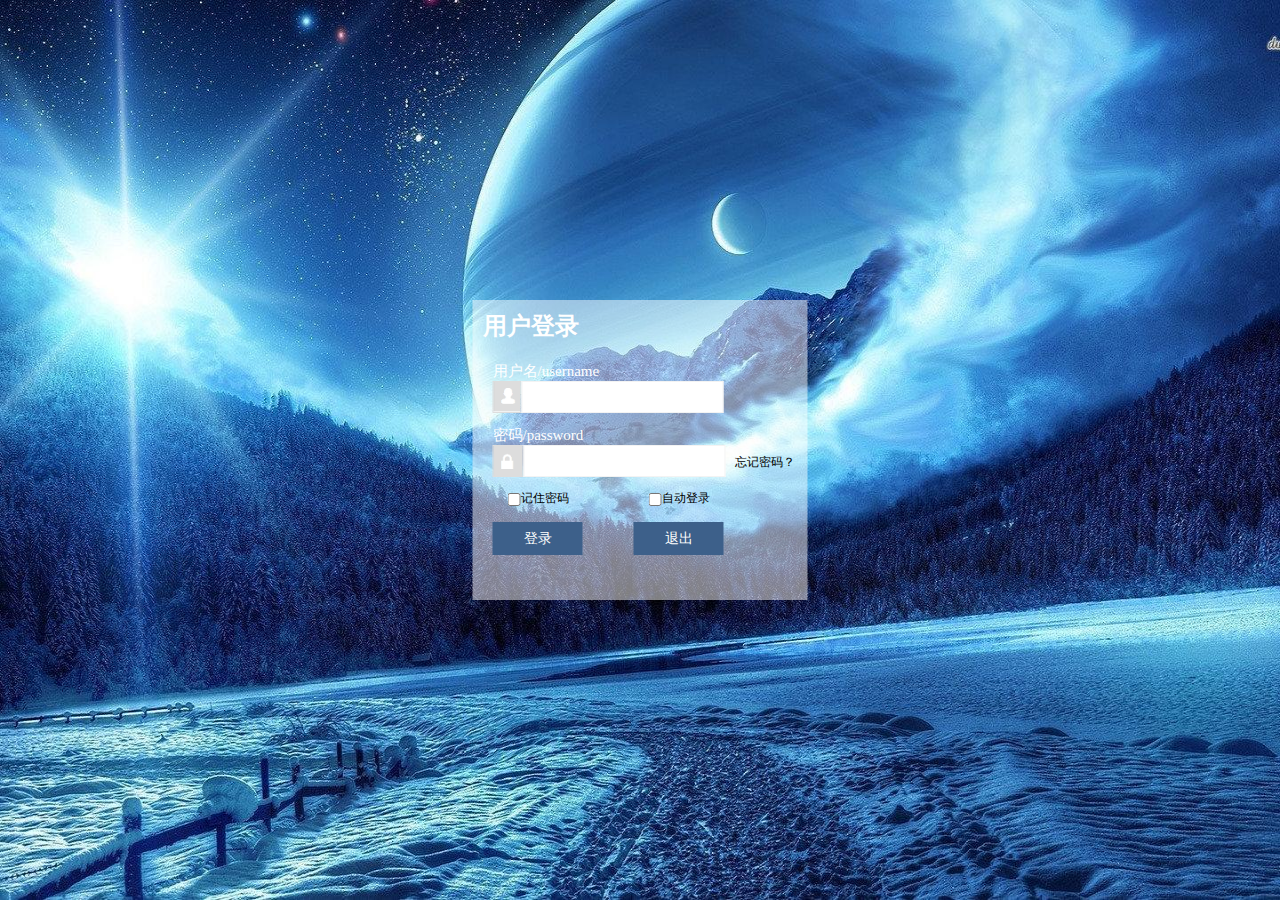
<file: task0001/index.html>
<!DOCTYPE html>
<html lang="en">
<head>
	<meta charset="UTF-8">
	<title>task0001</title>
	<style type="text/css">
		*{
			margin: 0px;
			padding: 0px;
		}
		html,/**/
		body{
			width: 100%;
			height: 100%;
		}
		body{
			background-image: url('image/task0004.jpg');
			background-repeat: no-repeat;/*页面过大，图片小时不重复*/
			background-size: 100% 100%;
		}
		.first{
			width: 335px;
			height: 300px;
			position: absolute;
			left: 50%;
			top: 50%;
			transform: translate(-50%, -50%);
			background-color: rgba(254, 254, 254, .5);
		}
		.second_1{
			color: #ffffff;
			font-size: 16px;
			font-family: serif;
			padding: 10px 10px 20px 10px; 

		}
		label{
			display: block;
			text-align: left;
			margin-right: 1em;
			font-size: 15px;
			color: #ffffff;
		}
		.third_1 .forth_1 input{
			width: 200px;
			height: 30px;
			font-size: 16px;
			text-indent: 1em;/*缩进*/
			border: 1px solid #f3f3f3;
			padding: 0px;
		}
		.third_1,
		.third_2{
			padding:0 10px 15px 20px;
			font-size: 12px;
		}
		.third_2 input{
			vertical-align: middle;
			border: 1px solid #ffffff;
		}
		.forth_1{
			height: 30px;
			vertical-align: middle;
		}
		img{
			weight: 27px;
			height: 30px; 
			float: left;
			border: 1px solid rgb(221, 221, 221);
		}
		.forth{
			float: left;
			padding-left: 15px;
			padding-right: 80px;

		}
		a{
			text-decoration: none;
			color: black;
		}

		button{
			width: 90px;
			height: 33px;
			background-color: hsl(213, 39%, 39%);
			border-style: none;
			color: #ffffff;
			font-size: 14px;
			cursor: pointer;
			margin-right: 48px;
		}
		button:hover{
			background-color: hsl(213, 70%, 70%);
		}

	</style>
</head>

<body>
	<div class="first">
		<div class="second_1">
			<h2>用户登录</h2>
		</div>
		<div class="second_2">
			<form>
				<div class="third_1">
					<label>用户名/username</label>
					<div class="forth_1">
						<img src="image/task0005.png">
						<input type="text" name="username" >
					</div>
				</div>
				<div class="third_1">
					<label>密码/password</label>
					<div class="forth_1">
						<img src="image/task0006.png">
						<input type="password" name="username">
						&nbsp <a href="http://baidu.com" target="_blank">忘记密码？</a>
					</div>
				</div>
				<div class="third_2">
					<div class="forth">
						<input type="checkbox" name="checkbox1" value="记住密码">记住密码
					</div class="forth">
					<div>
						<input type="checkbox" name="checkbox1" value="自动登录">自动登录
					</div>
				</div>
				<div class="third_1">
					<button type="submit">登录</button>
					<button type="submit">退出</button>
				</div>
			</form>
		</div>
	</div>
	
</body>
</html>
</file>
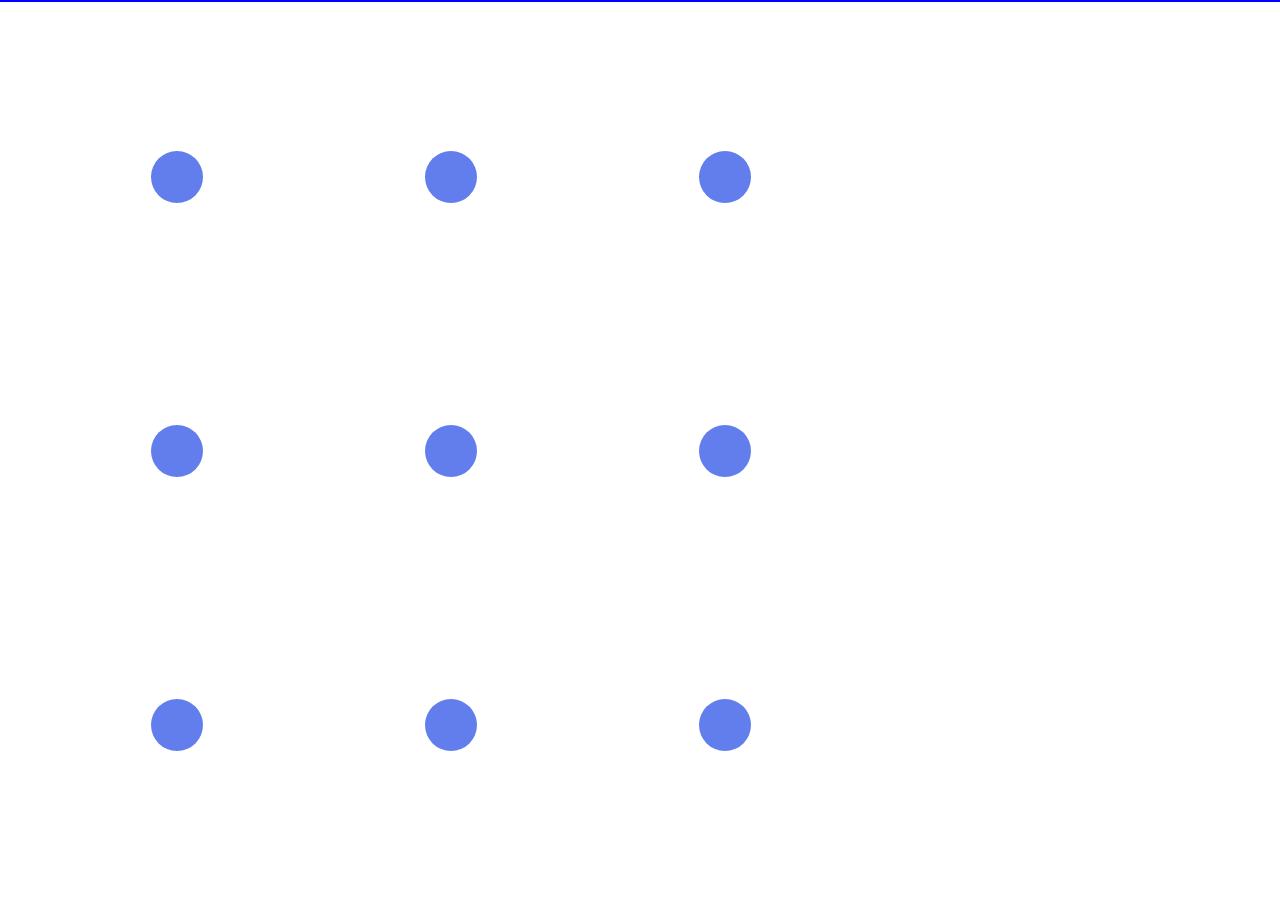
<file: project/handlock.html>
<!DOCTYPE html>
<html lang="en">
<head>
	<meta charset="UTF-8">
	<title>handlock</title>
	<style type="text/css">
		html,body{
			width: 100%;
			height: 100%;
			overflow: hidden;
		}
		*{
			padding:0px;
			margin: 0px;
		}
        #main{
            position: relative;
        }
        canvas{
            position: absolute;
        }
    </style>
</head>

<body>
	<div id="main" style="border: 1px blue solid">
		<canvas id="myCanvas"  ></canvas>
        <canvas id="myCanvas1" ></canvas>
        <canvas id="myCanvas2" ></canvas>
    </div>

    <script type="text/javascript">
/**全局变量的定义
  *存储九个圆心的位置
  *存储已经被选择的圆心的序号
  *获取当前页面的宽度和高度并设置成main的宽和高
  *取宽和高之间的小的值画正方形
  */
  var CW=400,CH=400,R=26,offset=150;
  var ninePoints=[];
  var selected=[];
  CW=document.body.offsetWidth;
  CH=document.body.offsetHeight;
  var Main=document.getElementById('main');
  Main.height=CH;
  Main.width=CW;
  var C=CW>CH?CH:CW;

/**加载页面后完成以下功能
  *获取画布
       1、cxt画九个圆
       2、cxt1画圆环
       3、cxt2画线
  *获取页面的宽度，计算出两个圆之间的距离；
  *传入两个圆之间的距离，计算出圆心的位置；
  *引入触摸函数并完成九宫格的绘制；
  */
  window.onload=function(){
    var canvas=document.getElementById('myCanvas');
    canvas.height = C;
    canvas.width = C;
    var cxt=canvas.getContext('2d');

    var canvas1=document.getElementById('myCanvas1');
    canvas1.height = C;
    canvas1.width = C;
    var cxt1=canvas1.getContext('2d');

    var canvas2=document.getElementById('myCanvas2');
    canvas2.height = C;
    canvas2.width = C;
    var cxt2=canvas2.getContext('2d');

    var dis=(C-2*offset-2*3*R)/2;
    ninePoints=caculatePoint(dis);
    InitEvent(canvas2,cxt,cxt1,cxt2);     
 }

/**计算出圆心的位置
*/
function caculatePoint(diff){
    var re=[];
    for (var row = 0; row < 3; row++) {
        for(var col = 0; col< 3; col++){
            var Point={
                X:(offset+col*diff+(2*col+1)*R),
                Y:(offset+row*diff+(2*row+1)*R)
            };
            re.push(Point);
        }
    }
    return re;
}

/**画圆
  *取出圆心的位置,在cxt上画出九个圆；
  *画圆的同时判断这个点是否被选择过，若已经选择，则在cxt1上画圆环;
  *在cxt2上按顺序画线，并画出最后一个点与当前触摸点之间的线
  */
  function Draw(cxt,cxt1,cxt2,_ninePoints,_selected,_touchPoint){
    //画圆，暂时把圆环的放在cxt1上，画实心圆放在cxt上
    for (var i = 0; i < _ninePoints.length; i++) {
        var Point = _ninePoints[i];
        cxt.fillStyle = "#627eed";
        cxt.beginPath();
        cxt.arc(Point.X, Point.Y, R, 0, Math.PI * 2, true);
        cxt.closePath();
        cxt.fill();
        if(_selected.indexOf(i)>=0){
           cxt1.beginPath();
           cxt1.strokeStyle = '#FFA500';
           cxt1.arc(Point.X, Point.Y, R+R, 0, Math.PI * 2, true);
           cxt1.stroke();
           cxt1.closePath();
       }
   }

    //画线操作在cxt2上完成
    if(_selected.length>0){
    //已经选择的点之间的画线
    cxt2.beginPath();
    for (var i = 0; i < _selected.length; i++) {
            var pointIndex = _selected[i];//已选元素是第几个点
            cxt2.lineTo(_ninePoints[pointIndex].X,_ninePoints[pointIndex].Y);
        }
        cxt2.lineWidth=5;
        cxt2.strokeStyle="#627eed";
        cxt2.stroke();
        if(_touchPoint!=null){
            var lastPointIndex=_selected[_selected.length-1];
            var lastPoint=_ninePoints[lastPointIndex];
            cxt2.beginPath();
            cxt2.moveTo(lastPoint.X,lastPoint.Y);
            cxt2.lineTo(_touchPoint.X,_touchPoint.Y);
            cxt2.stroke();
            cxt2.closePath();
        }
    }
 }

/**判断该点是否被选择
  *计算当前触点与所有圆心的距离，判断是否有小于2R的
  *若有小于2R的，判断该点是否被选择，若被选择，则不做处理；
     若未被选择，则加入到_selected中
     */
     function IsSelected(touches){
        for (var i = 0; i < ninePoints.length; i++) {
            var currentPoint = ninePoints[i];
            var x = Math.abs(currentPoint.X - touches.pageX);
            var y = Math.abs(currentPoint.Y - touches.pageY);
            var d = Math.pow((x * x + y * y), 0.5);
            if (d < 2*R ) {
                if(selected.indexOf(i) < 0){ 
                    selected.push(i);
                }
                break;
            }
        }
    }

/**触摸事件的判断
  *未触摸屏幕
     1、没有触摸时要画出九宫格，所以传入的参数中是空数组，以及没有触摸位置
  *开始触摸屏幕
     1、判断起始触碰点是否可以选择圆心
  *屏幕上滑动
     1、阻止屏幕滚动
     2、判断当前触碰点是否可以选择圆心
     3、在屏幕滑动上的时候要不断刷新画布cxt2上的线条
  *手指离开屏幕
     1、手指离开时要去除最后一点到当前位置的线条
     2、清空画布cxt1、2上的线
     3、清空数组，为下一次画准备
     */
  function InitEvent(canvasContainer, cxt,cxt1,cxt2) {

        //为触摸屏幕
        Draw(cxt,cxt1,cxt2,ninePoints,[],null);

        //开始触摸屏幕
        canvasContainer.addEventListener("touchstart", function (e) {
            IsSelected(e.touches[0]);
        }, false);

        //屏幕上滑动
        canvasContainer.addEventListener("touchmove", function (e) {
            e.preventDefault();
            var touches = e.touches[0];
            IsSelected(touches);
            cxt2.clearRect(0,0,C,C);
            Draw(cxt,cxt1,cxt2,ninePoints,selected,{X:touches.pageX,Y:touches.pageY});
        }, false);

        //手指离开屏幕
        canvasContainer.addEventListener("touchend", function (e) {
            Draw(cxt,cxt1,cxt2,ninePoints,selected,null);
            cxt2.clearRect(0,0,C,C);
            cxt1.clearRect(0,0,C,C);
            alert("密码结果是："+selected.join("->"));
            //清空数组；
            selected=[];
        }, false);
    }

   </script>
</body>

</html>
</file>
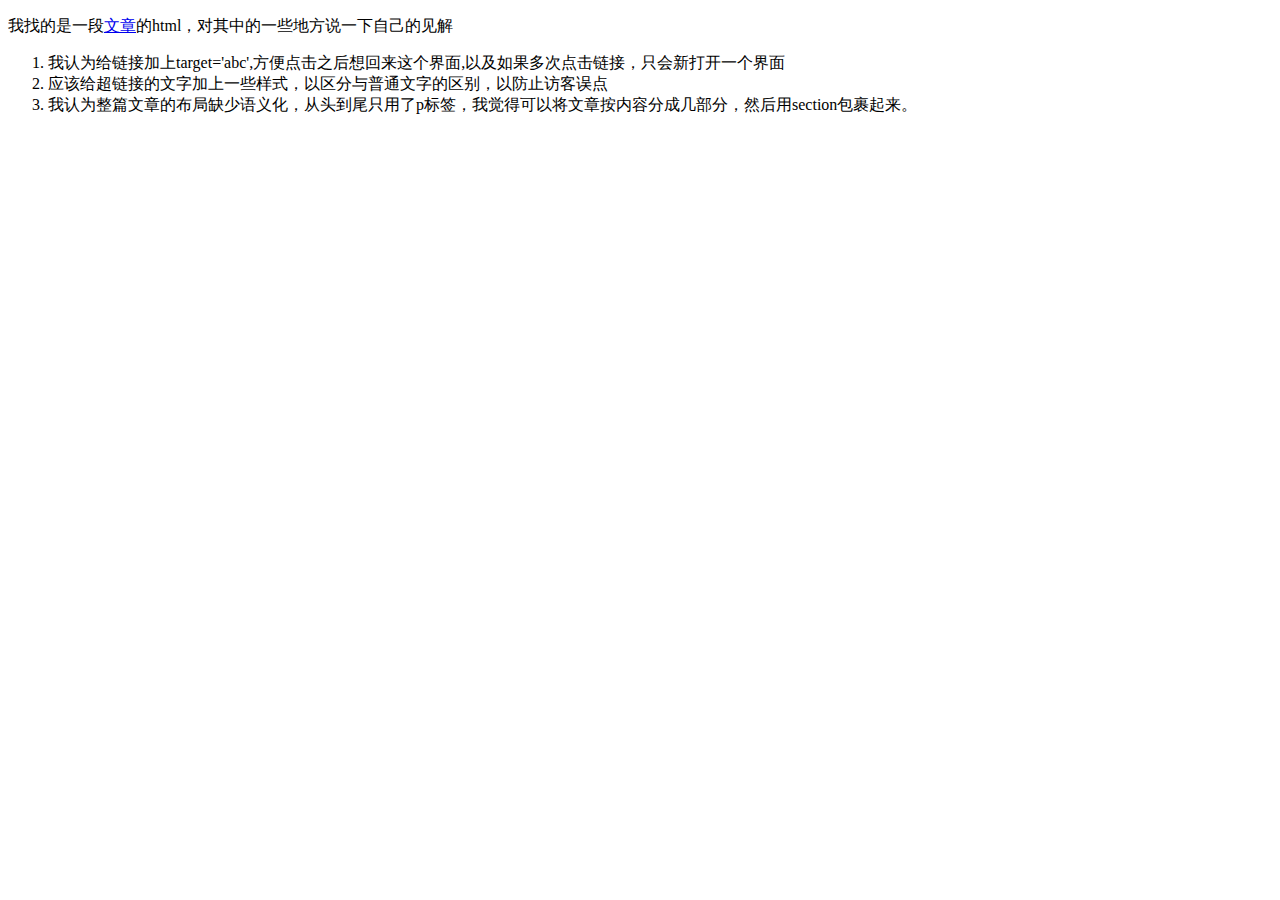
<file: task0002/find_fault.html>
<!DOCTYPE html>
<html lang="en">
<head>
	<meta charset="UTF-8">
	<title>html</title>
</head>
<body>
	<p>我找的是一段<a href="http://www.duanwenxue.com/article/4584557.html" target="abc">文章</a>的html，对其中的一些地方说一下自己的见解</p>
	<ol>
		<li>我认为给链接加上target='abc',方便点击之后想回来这个界面,以及如果多次点击链接，只会新打开一个界面</li>
		<li>应该给超链接的文字加上一些样式，以区分与普通文字的区别，以防止访客误点</li>
		<li>我认为整篇文章的布局缺少语义化，从头到尾只用了p标签，我觉得可以将文章按内容分成几部分，然后用section包裹起来。</li>

	</ol>
</body>
</html>
</file>
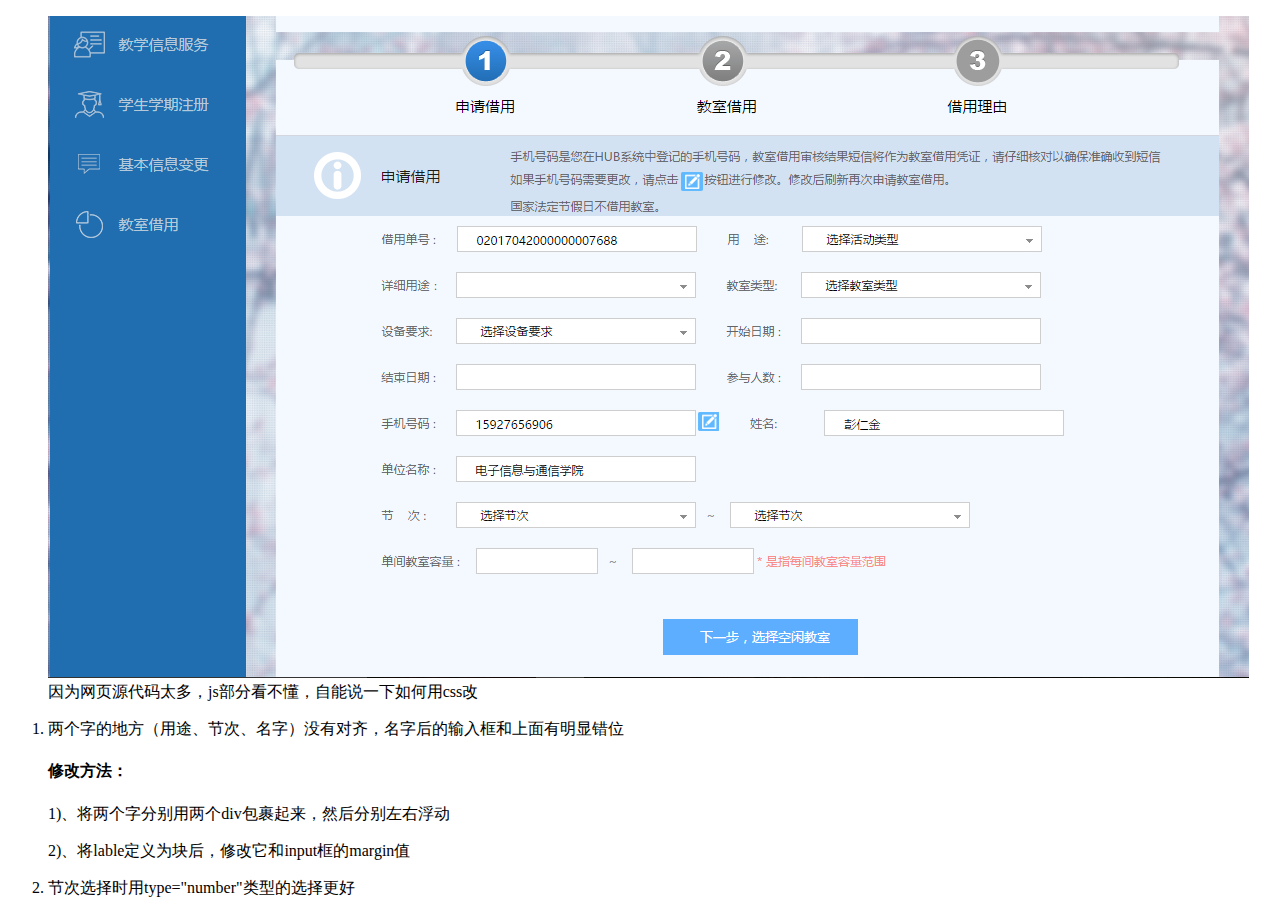
<file: task0002/optimize.html>
<!DOCTYPE html>
<html lang="en">
<head>
  <meta charset="UTF-8">
  <title>form</title>
</head>
<body>
  <figure>
    <img src="image.png" alt="照片" >
    <figcaption>因为网页源代码太多，js部分看不懂，自能说一下如何用css改</figcaption>
  </figure>
  
  <section>
    <p><ol>
      <li>
        <p>两个字的地方（用途、节次、名字）没有对齐，名字后的输入框和上面有明显错位</p>
        <h4>修改方法：</h4>
        <p>1)、将两个字分别用两个div包裹起来，然后分别左右浮动</p>
        <p>2)、将lable定义为块后，修改它和input框的margin值</p>
      </li>
      <li>节次选择时用type="number"类型的选择更好</li>
    </ol></p>
  </section>
</body>
</html>
</file>
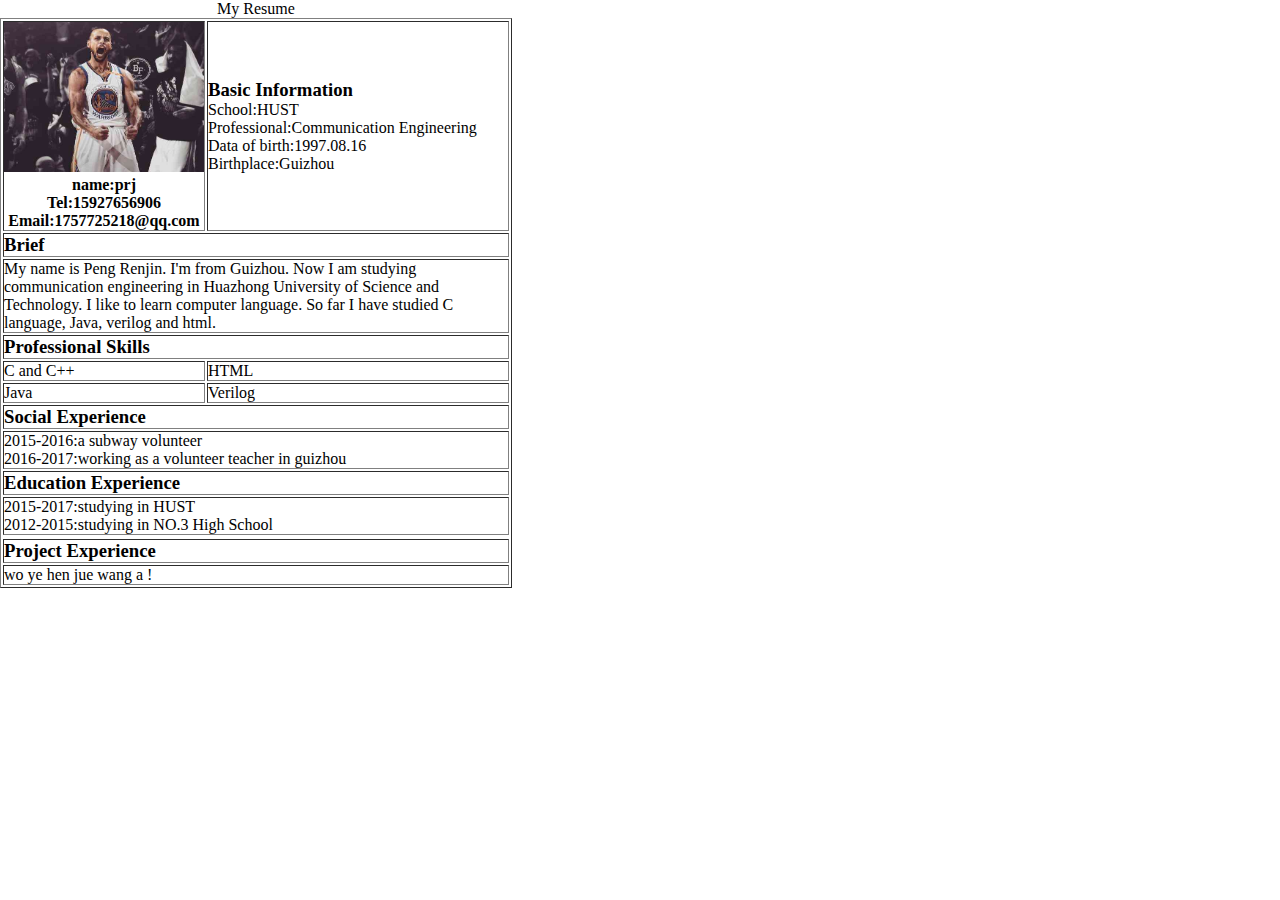
<file: task0002/resume.html>
<!DOCTYPE html>
<html lang="en">
<head>
	<meta charset="UTF-8">
	<title>resume</title>
</head>
<style type="text/css">
	*{margin:0px;
		padding: 0px;
	}

</style>
<body>
	<div style="width: 567px;">

		<table border="1">
			<tbody>
				<section>
					<caption>My Resume</caption>
					<tr style="width: 587px"><!--1-->
						<th width="200px">
							<figure>
								<img src="photo.jpg" alt="照片" width="200" height="150">
								<figcaption>
									<p>name:prj</p>
									<p>Tel:15927656906</p>
									<p>Email:1757725218@qq.com</p>
								</figcaption>
							</figure>
						</th>
						<td width="300px">
							<h3>Basic Information</h3>
							<p>School:HUST</p>
							<p>Professional:Communication Engineering</p>
							<p>Data of birth:1997.08.16</p>
							<p>Birthplace:Guizhou</p>
						</td>
					</tr>
				</section>
				<section>
					<tr><!--2-->
						<td colspan="2"><h3>Brief</h3></td>
					</tr>
					<tr><!-- 3 -->
						<td colspan="2">My name is Peng Renjin. I'm from Guizhou. Now I am studying communication engineering in Huazhong University of Science and Technology. I like to learn computer language. So far I have studied C language, Java, verilog and html.</td>
					</tr>			
				</section>
				<section>
					<tr> <td colspan="2"><h3>Professional Skills</h3></td></tr>
					<tr> <td>C and C++</td> <td>HTML</td></tr>
					<tr> <td>Java</td><td>Verilog</td></tr>
				</section>
				<section>
					<tr> <td colspan="2"><h3>Social Experience</h3></td></tr>
					<tr> 
						<td colspan="2">
							<ul>
								<li>2015-2016:a subway volunteer </li>
								<li>2016-2017:working as a volunteer teacher in guizhou</li>
							</ul>					
							</td>
						</tr>
					</section>
					<section>
						<tr><td colspan="2"><h3>Education Experience</h3></td></tr>
						<tr><td colspan="2"> 
							<p>2015-2017:studying in HUST</p>
							<p>2012-2015:studying in NO.3 High School</p>
						</td><tr>
					</section>
					<section>
						<tr> <td colspan="2"><h3>Project Experience</h3></td></tr>
						<tr> <td colspan="2"><p>wo ye hen jue wang a !</p></td></tr>
					</section>
				</tbody>

			</table>
		</div>
	</body>
	</html>
</file>
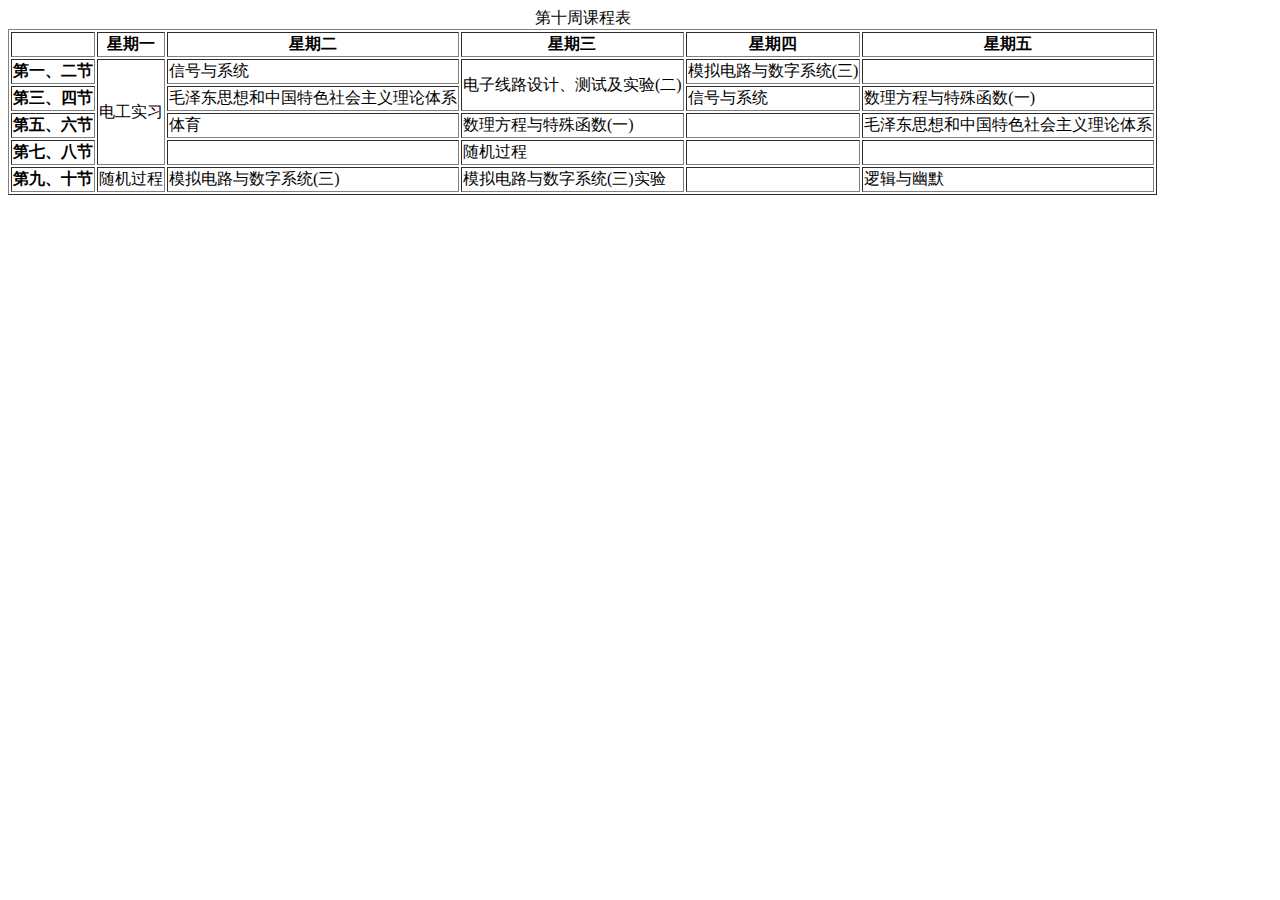
<file: task0002/schedule.html>
<!DOCTYPE html>
<html lang="en">
<head>
	<meta charset="UTF-8">
	<title>schedule</title>
</head>
<body>
	<table border="1">
	<caption>第十周课程表</caption>
	<thead>
		<tr>
		    <th></th>
			<th>星期一</th>
			<th>星期二</th>
			<th>星期三</th>
			<th>星期四</th>
			<th>星期五</th>
		</tr>
	</thead>
		<tbody>
			<tr>
			<th>第一、二节</th>
			<td rowspan="4">电工实习</td>
			<td>信号与系统</td>
			<td rowspan="2">电子线路设计、测试及实验(二)</td>
			<td>模拟电路与数字系统(三)</td>
			<td></td>
		</tr>
		<tr>
			<th>第三、四节</th>
			
			<td>毛泽东思想和中国特色社会主义理论体系</td>
			<td>信号与系统</td>
			<td>数理方程与特殊函数(一)</td>
		</tr>
		<tr>
			<th>第五、六节</th>
			
			<td>体育</td>
			<td>数理方程与特殊函数(一)</td>
			<td></td>
			<td>毛泽东思想和中国特色社会主义理论体系</td>
		</tr>
		<tr>
			<th>第七、八节</th>
			
			<td></td>
			<td>随机过程</td>
			<td></td>
			<td></td>
		</tr>
		<tr>
			<th>第九、十节</th>
			<td>随机过程</td>
			<td>模拟电路与数字系统(三)</td>
			<td>模拟电路与数字系统(三)实验</td>
			<td></td>
			<td>逻辑与幽默</td>
		</tr>
		</tbody>
		
	</table>
</body>
</html>
</file>
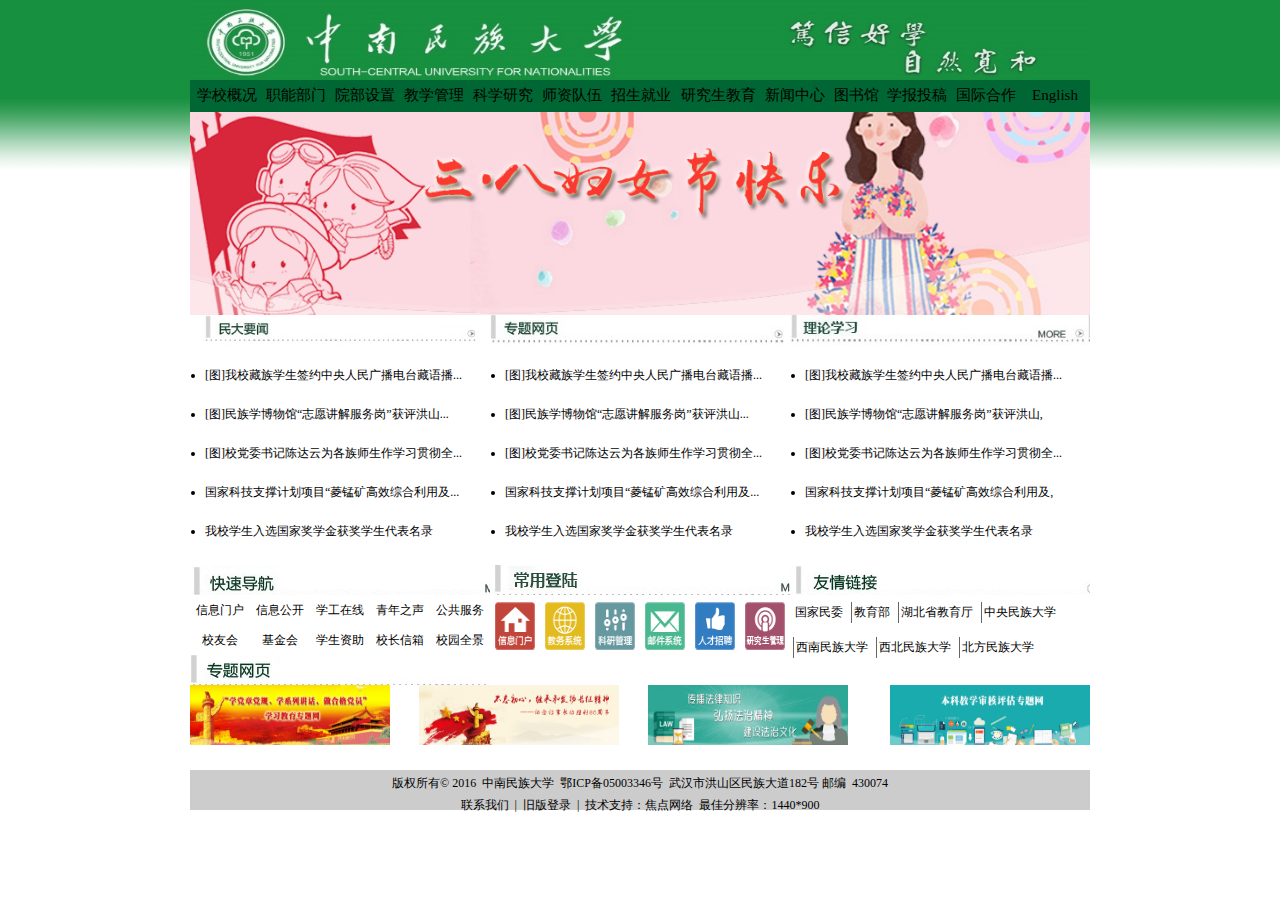
<file: task0003/imitation.html>
<!DOCTYPE html PUBLIC "-//W3C//DTD XHTML 1.0 Transitional//EN" "http://www.w3.org/TR/xhtml1/DTD/xhtml1-transitional.dtd">
<html xmlns="http://www.w3.org/1999/xhtml">
<head>
  <meta http-equiv="Content-Type" content="text/html; charset=utf-8" />
  <link href="css/imitation.css" rel="stylesheet"/>
  <title>中南民族大学--培养人才的摇篮</title>
</head>

<body>
	<!--logo层设计-->
  <div id="logo">
    <img src="images/head.jpg" /> <!--顶部-->
    <div class="nav"><!--导航栏设计开始-->
      <ul style= "height:18px ">
        <li><a href="http://www.hust.edu.cn/"target="abc">学校概况</a>
          <ul style= "width:auto; font-size:12px; background-color:transparent;">
            <li><a href="http://www.hust.edu.cn/"target="abc">学校简介</a></li>
            <li><a href="http://www.hust.edu.cn/"target="abc">现任领导</a></li>
            <li><a href="http://www.hust.edu.cn/"target="abc">校园全景</a></li>
            <li><a href="http://www.hust.edu.cn/"target="abc">校园地图</a></li>
            <li><a href="http://www.hust.edu.cn/"target="abc">校园地图</a></li>
          </ul>
        </li>
        <li><a href="http://www.hust.edu.cn/"target="abc">职能部门</a></li>
        <li><a href="http://www.hust.edu.cn/"target="abc">院部设置</a></li>
        <li><a href="http://www.hust.edu.cn/"target="abc">教学管理</a></li>
        <li><a href="http://www.hust.edu.cn/"target="abc">科学研究</a></li>
        <li><a href="http://www.hust.edu.cn/"target="abc">师资队伍</a></li>
        <li><a href="http://www.hust.edu.cn/"target="abc">招生就业</a></li>
        <li class="teshu_1"><a href="http://www.hust.edu.cn/"target="abc">研究生教育</a></li>
        <li><a href="http://www.hust.edu.cn/"target="abc">新闻中心</a></li>
        <li class="teshu_2"><a href="http://www.hust.edu.cn/"target="abc">图书馆</a></li>
        <li><a href="http://www.hust.edu.cn/"target="abc">学报投稿</a></li>
        <li><a href="http://www.hust.edu.cn/"target="abc">国际合作</a></li>
        <li><a href="http://www.hust.edu.cn/"target="abc">English</a></li>
      </ul>
      <a href="http://blog.sina.com.cn/s/blog_9a973a890101f5iv.html"
      style="display:block; width:900px; height:210px;"></a>
    </div><!--导航栏设计结束-->     
  </div>
  <div id="content"><!--主体内容-->
    <div class="left_1"><!--左一设计开始-->
      <div class="photo">
        <a href="http://blog.sina.com.cn/s/blog_9a973a890101f5iv.html"
        style="display:block; width:90px; height:18px;
        float:right; margin-top:10px;"></a>
      </div>
      <div class="content_1">
        <ul>
          <li><a href="http://www.hust.edu.cn/"target="abc">[图]我校藏族学生签约中央人民广播电台藏语播...</a></li>
          <li><a href="http://www.hust.edu.cn/"target="abc">[图]民族学博物馆“志愿讲解服务岗”获评洪山...</a></li>
          <li><a href="http://www.hust.edu.cn/"target="abc">[图]校党委书记陈达云为各族师生作学习贯彻全...</a></li>
          <li><a href="http://www.hust.edu.cn/"target="abc">国家科技支撑计划项目“菱锰矿高效综合利用及...</a></li>
          <li><a href="http://www.hust.edu.cn/"target="abc">我校学生入选国家奖学金获奖学生代表名录</a></li>
        </ul>
      </div>
    </div><!--左一设计结束-->
    <div class="center_1"><!--中一设计开始-->
      <div class="photo">
        <a href="http://blog.sina.com.cn/s/blog_9a973a890101f5iv.html"
        style="display:block; width:90px; height:18px;
        float:right; margin-top:10px;"></a>
      </div>
      <div class="content_1">
       <ul>
         <li><a href="http://www.hust.edu.cn/"target="abc">[图]我校藏族学生签约中央人民广播电台藏语播...</a></li>
         <li><a href="http://www.hust.edu.cn/"target="abc">[图]民族学博物馆“志愿讲解服务岗”获评洪山...</a></li>
         <li><a href="http://www.hust.edu.cn/"target="abc">[图]校党委书记陈达云为各族师生作学习贯彻全...</a></li>
         <li><a href="http://www.hust.edu.cn/"target="abc">国家科技支撑计划项目“菱锰矿高效综合利用及...</a></li>
         <li><a href="http://www.hust.edu.cn/"target="abc">我校学生入选国家奖学金获奖学生代表名录</a></li>
       </ul>
     </div>
   </div><!--中一设计结束-->
   <div class="right_1"><!--右一设计开始-->
     <div class="photo">
       <a href="http://blog.sina.com.cn/s/blog_9a973a890101f5iv.html"
       style="display:block; width:90px; height:18px; 
       float:right; margin-top:10px;"></a>
     </div>
     <div class="content_1">
       <ul>
         <li><a href="http://www.hust.edu.cn/"target="abc">[图]我校藏族学生签约中央人民广播电台藏语播...</a></li>
         <li><a href="http://www.hust.edu.cn/"target="abc">[图]民族学博物馆“志愿讲解服务岗”获评洪山,</a></li>
         <li><a href="http://www.hust.edu.cn/"target="abc">[图]校党委书记陈达云为各族师生作学习贯彻全...</a></li>
         <li><a href="http://www.hust.edu.cn/"target="abc">国家科技支撑计划项目“菱锰矿高效综合利用及,</a></li>
         <li><a href="http://www.hust.edu.cn/"target="abc">我校学生入选国家奖学金获奖学生代表名录</a></li>
       </ul>
     </div>
   </div><!--右一设计结束-->
   <div class="left_2"><!--左二设计开始-->
    <div class="photo">
      <a href="http://blog.sina.com.cn/s/blog_9a973a890101f5iv.html"
      style="display:block; width:90px; height:18px; 
      float:right; margin-top:10px;"></a>
    </div>
    <div class="content_2">
     <ul>
       <li><a href="http://www.hust.edu.cn/"target="abc">信息门户</a></li>
       <li><a href="http://www.hust.edu.cn/"target="abc">信息公开</a></li>
       <li><a href="http://www.hust.edu.cn/"target="abc">学工在线</a></li>
       <li><a href="http://www.hust.edu.cn/"target="abc">青年之声</a></li>
       <li><a href="http://www.hust.edu.cn/"target="abc">公共服务</a></li>
       <li><a href="http://www.hust.edu.cn/"target="abc">校友会</a></li>
       <li><a href="http://www.hust.edu.cn/"target="abc">基金会</a></li>
       <li><a href="http://www.hust.edu.cn/"target="abc">学生资助</a></li>
       <li class="teshu_3"><a href="http://www.hust.edu.cn/"target="abc">校长信箱</a></li>
       <li><a href="http://www.hust.edu.cn/"target="abc">校园全景</a></li>
     </ul>
   </div>
 </div><!--左二设计结束-->
 <div class="center_2"><!--中二设计开始-->
   <div class="photo">
     <a href="http://blog.sina.com.cn/s/blog_9a973a890101f5iv.html"
     style="display:block; width:90px; height:18px; 
     float:right; margin-top:10px;"></a>
   </div>
   <div class="content_3">
     <ul>
      <li><a href="http://www.hust.edu.cn/"target="abc"><img src="images/r1.png" width="40" height="48" /></a></li>
      <li><a href="http://www.hust.edu.cn/"target="abc"><img src="images/r2.png" width="40" height="48" /></a></li>
      <li><a href="http://www.hust.edu.cn/"target="abc"><img src="images/r3.png" width="40" height="48" /></a></li>
      <li><a href="http://www.hust.edu.cn/"target="abc"><img src="images/r4.png" width="40" height="48" /></a></li>
      <li><a href="http://www.hust.edu.cn/"target="abc"><img src="images/r5.png" width="40" height="48" /></a></li>
      <li><a href="http://www.hust.edu.cn/"target="abc"><img src="images/r6.png" width="40" height="48" /></a></li>
    </ul>
  </div>
</div>
<div class="right_2"><!--右二设计开始-->
 <div class="photo">
   <a href="http://blog.sina.com.cn/s/blog_9a973a890101f5iv.html"
   style="display:block; width:90px; height:18px; 
   float:right; margin-top:10px;"></a>
 </div>
 <div class="content_4">
   <ul>
    <li  style="border: none;"><a href="http://www.hust.edu.cn/"target="abc">国家民委</a></li>
    <li><a href="http://www.hust.edu.cn/"target="abc">教育部</a></li>
    <li><a href="http://www.hust.edu.cn/"target="abc">湖北省教育厅</a></li>
    <li><a href="http://www.hust.edu.cn/"target="abc">中央民族大学</a></li>
    <li><a href="http://www.hust.edu.cn/"target="abc">西南民族大学</a></li>
    <li><a href="http://www.hust.edu.cn/"target="abc">西北民族大学</a></li>
    <li><a href="http://www.hust.edu.cn/"target="abc">北方民族大学</a></li>
  </ul>
</div>
</div><!--右二设计结束-->
<div class="bottom">
 <div class="photo">
   <a href="http://blog.sina.com.cn/s/blog_9a973a890101f5iv.html"
   style="display:block; width:90px; height:18px; 
   float:right; margin-top:10px;"></a>
 </div>
 <div class="content_5">
  <ul>
   <li style="margin-left:0px;"><a href="http://www.hust.edu.cn/"target="abc"><img src="images/page1.jpg" /></a></li>
   <li><a href="http://www.hust.edu.cn/"target="abc"><img src="images/page2.jpg" /></a></li>
   <li><a href="http://www.hust.edu.cn/"target="abc"><img src="images/page3.jpg" /></a></li>
   <li style=" float:right;"><a href="http://www.hust.edu.cn/"target="abc"><img src="images/pages4.jpg" /></a></li>
 </ul>
</div>
</div><!--底部设计结束-->
<div class="bottom_1"><!--底部设计开始-->
 <p>版权所有©&nbsp;2016 &nbsp;中南民族大学 &nbsp;<a href="http://www.hust.edu.cn/"target="abc">鄂ICP备05003346号</a> &nbsp;武汉市洪山区民族大道182号&nbsp;邮编&nbsp; 430074</p>
 <p><a href="http://www.hust.edu.cn/"target="abc">联系我们</a>&nbsp; | &nbsp;<a href="http://www.hust.edu.cn/"target="abc">旧版登录</a>&nbsp; |&nbsp; 技术支持：<a href="http://www.hust.edu.cn/"target="abc">焦点网络&nbsp;</a> 最佳分辨率：1440*900 </p>        
</div><!--底部设计结束-->

</div>

</body>
</html>
</file>
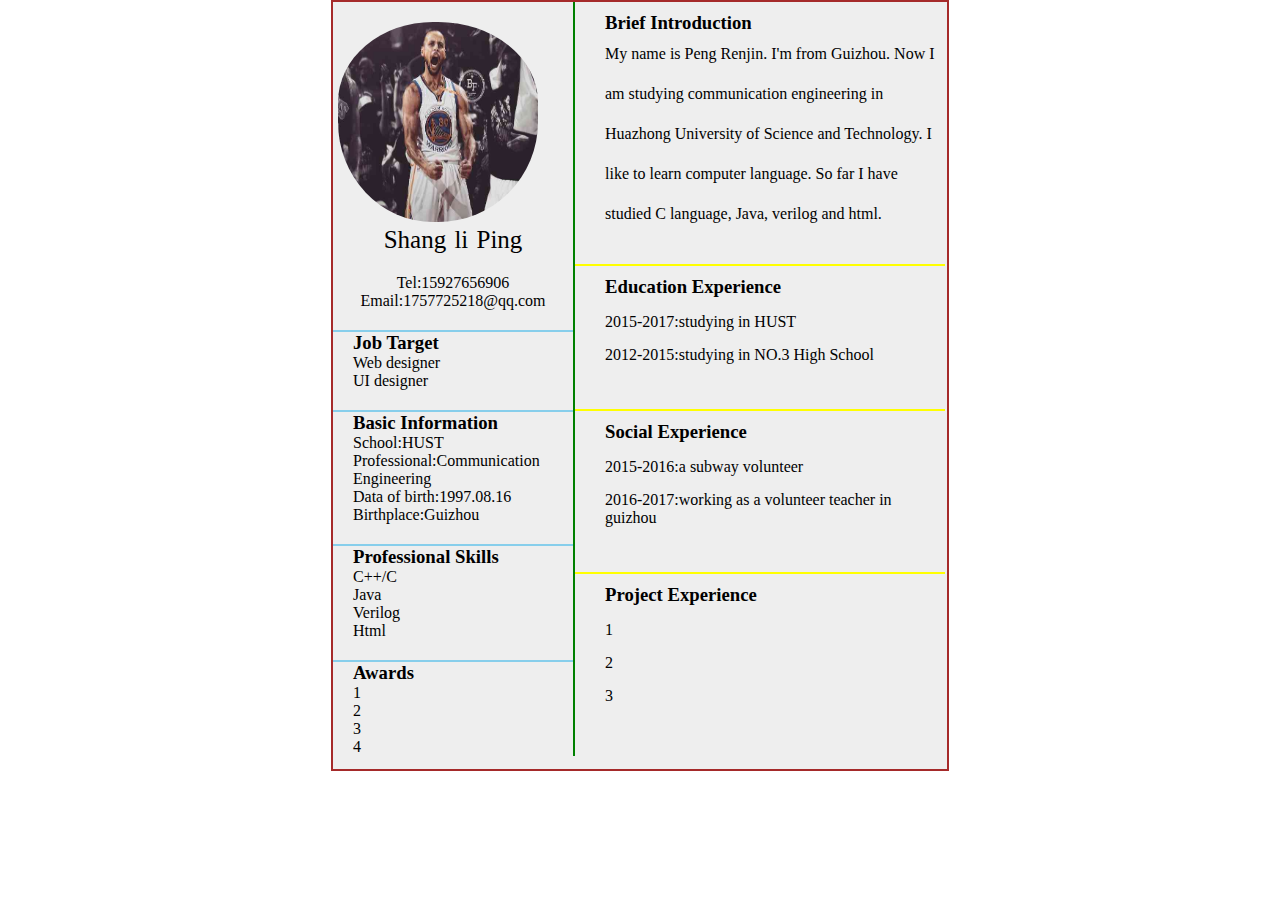
<file: task0003/resume.html>
<!DOCTYPE html>
<html lang="en">
<head>
	<meta charset="UTF-8">
	<title>resume</title>
	<link rel="stylesheet" type="text/css" href="css/resume.css">
</head>
<body>
	<div class="entire">
		<div class="left">
			<figure>
				<img src="images/photo.jpg" alt="photo" >
				<figcaption>
					<p class="name" >Shang li Ping</p>
					<p class="info">Tel:15927656906</p>
					<p >Email:1757725218@qq.com</p>
				</figcaption>
			</figure>

			<section class="job">
				<h3>Job Target</h3>
				<ul>
					<li>Web designer</li>
					<li>UI designer</li>
				</ul>
			</section>

			<section class="basic">
				<h3>Basic Information</h3>
				<ul>
					<li>School:HUST</li>
					<li>Professional:Communication Engineering</li>
					<li>Data of birth:1997.08.16</li>
					<li>Birthplace:Guizhou</li>
				</ul>
			</section>

			<section class="skill">
				<h3>Professional Skills</h3>
				<ul>
					<li>C++/C</li>
					<li>Java</li>
					<li>Verilog</li>
					<li>Html</li>
				</ul>					
			</section>

			<section class="awards">
				<h3>Awards</h3>
				<ul>
					<li>1</li>
					<li>2</li>
					<li>3</li>
					<li>4</li>
				</ul>					
			</section>
		</div>

		<div class="right">
			<section class="brief" style="border-style: none;">
				<h3>Brief Introduction</h3>
				<p>My name is Peng Renjin. I'm from Guizhou. Now I am studying communication engineering in Huazhong University of Science and Technology. I like to learn computer language. So far I have studied C language, Java, verilog and html.</p>
			</section>
			<section class="edu">
				<h3>Education Experience</h3>
				<ul>
					<li>2015-2017:studying in HUST</li>
					<li>2012-2015:studying in NO.3 High School</li>
				</ul>
			</section>

			<section class="social">
				<h3>Social Experience</h3>
				<ul>
					<li>2015-2016:a subway volunteer </li>
					<li>2016-2017:working as a volunteer teacher in guizhou
					</li>
				</ul>	
			</section>

			<section class="project">
				<h3>Project Experience</h3>
				<ul>
					<li>1</li>
					<li>2</li>
					<li>3</li>
				</ul>	
			</section>
		</div>
	</div>
</body>
</html>
</file>
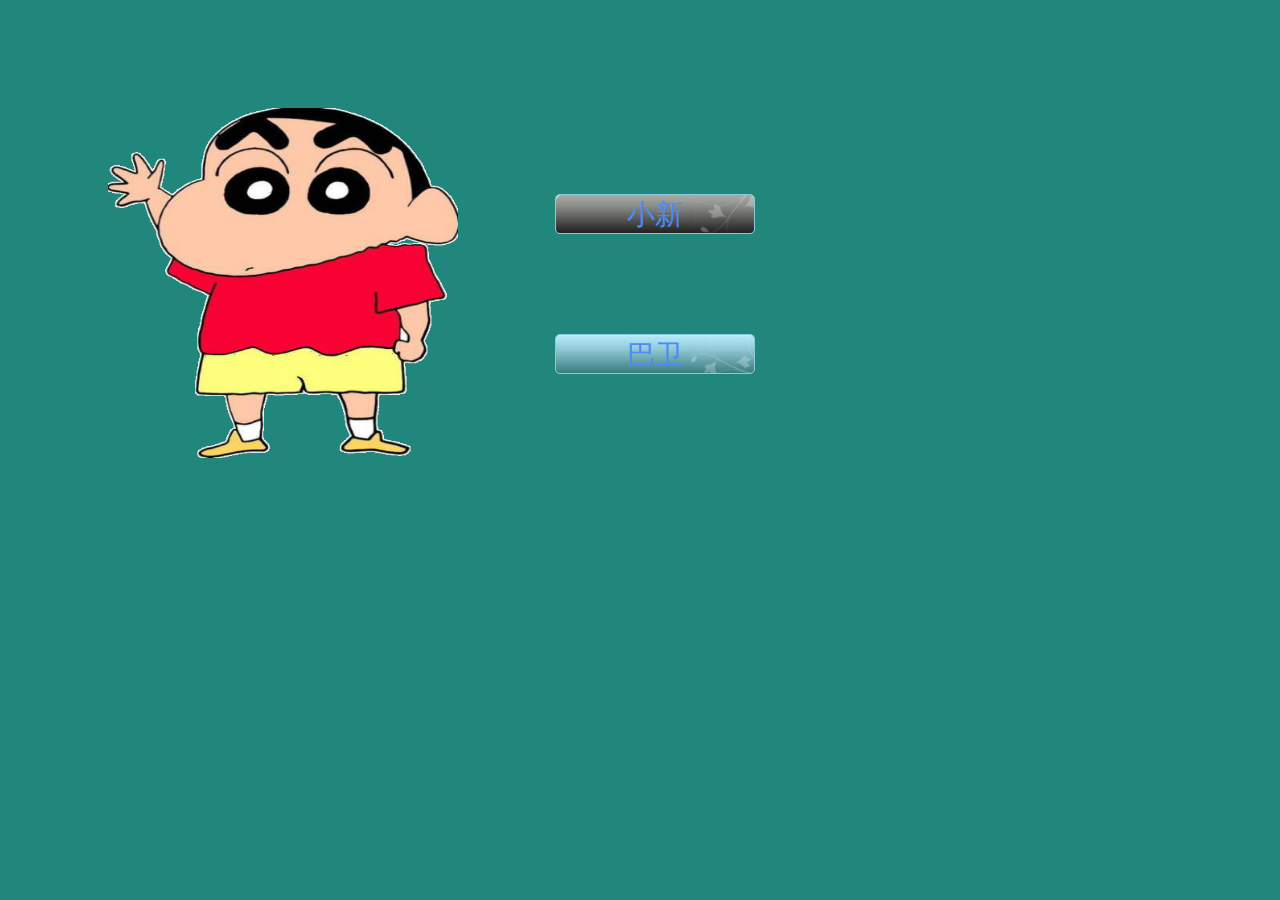
<file: task0005/task0005.html>
<!DOCTYPE html>
<html lang="en">
<head>
    <meta charset="UTF-8">
    <title>PictureSwitch</title>
    <style>
    body{
        background-image: url(images/xx-bg.png);
    }
        .img-box{
            width: 350px;
            height: 350px;
            margin: 100px ;
            float: left;
            border: black;
            position: relative;
        }
        .img-box img{
            position: absolute;
            width: 350px;
            height: 350px;
            top: 0;
            left: 0;
        }
        .btn-box{
            width: 220px;
            height: auto;
            margin: 30px auto;
            position: absolute;
            top: 164px;
            left: 540px;
        }
        .btn-box button{
            background-image: url(images/btn-blue.png);
            width: 200px;
            height: 40px;
            border: 1px solid #89cbdb;
            background-color: #eee;
            border-radius: 5px;
            font-size: 28px;
            margin: 0 15px;
            color: #4c8bf5;
            outline: none;
        }

        #XX{
            background-image: url(images/btn-gray.png);
        }
        #BW{
            margin-top: 100px;
        }
        .btn-box button:hover{
            color: #3070e0;
        }
    </style>
</head>
<body id="bodybg">
<div class="img-box">
    <img id="img" src="images/xx1.png">
</div>
<div class="btn-box">
    <button id="XX">小新</button>
    <button id="BW">巴卫</button>
</div>

<!--最直接的方法-->
<script>
    var btn1=document.getElementById("XX");
    var btn2=document.getElementById("BW");
    var img=document.getElementById("img");
    btn1.onclick=function(){
        img.setAttribute("src","images/xx1.png");
        document.body.style.backgroundImage="url(images/xx-bg.png)";
        btn1.style.backgroundImage="url(images/btn-gray.png)";
        btn2.style.backgroundImage="url(images/btn-blue.png)";
    }
    btn2.onclick=function(){
        img.setAttribute("src","images/bw1.png");
        document.body.style.backgroundImage="url(images/bw-bg.png)";
        btn1.style.backgroundImage="url(images/btn-blue.png)";
        btn2.style.backgroundImage="url(images/btn-gray.png)";
    }
</script>
</body>
</html>
</file>
<file: task0003/css/imitation.css>
@charset "utf-8";
/* CSS Document */
a{text-decoration:none; color:black;}

*{
	margin:0px; padding:0px;
	}
#logo{
	width:100%;
	height:175px;
	background-image:url(../images/back.jpg); 
	background-size:contain;
	background-repeat:repeat-x;
    }

#logo img{
	width:900px;
	height:80px;
	display:block;
	margin:auto;
	}

#logo .nav{
	font-size:15px;
	margin:auto;
	width:900px;
	height:300px;
	background-image:url(../images/girlsday.jpg);
	background-size:contain;
	background-repeat:repeat-x;
	/*background:#063;*/
	}
	
#logo .nav ul{
	background:#063;
	padding:7px 0px;
	}
#logo .nav ul li{
	width:64px;
	height:16px;
	list-style-type: none;
	display: inline;
	float: left;
	margin-left:5px;
	}

#logo .nav .teshu_1{width:80px;}
#logo .nav .teshu_2{width:48px;}

#logo .nav ul li a{
	display:block;
	line-height:16px;
	text-align:center;
	}	
	

#logo ul li a:hover{color:#FFF; font-size:16px;}
#logo ul li ul{visibility:hidden; display:block;}
#logo ul li:hover ul{visibility:visible;}
#logo ul li ul li{
	clear:both;
	list-style-type:none;
	display:inline-block;
	background:#063;
    }
	
#logo ul li ul li a:hover{
	color:#FFF; 
	font-size:13px;
    }
/*logo层设计结束*/
#content{
	clear:both;
	margin:0px auto;
	margin-top:140px;
	width:900px;
	height:250px;	
}
	
#content .left_1,.center_1,.right_1{
	width:300px;
	height:250px;
	float:left;
}

	
#content .left_1 .photo{
	background-image:url(../images/yaowen.jpg);
	background-size:contain;
	background-repeat:repeat-x;
}
	
#content .center_1 .photo{
	background-image:url(../images/zhaunti1.png);
	background-size:contain;
	background-repeat:repeat-x;
}

#content .right_1 .photo{
	background-image:url(../images/lilun.jpg);
	background-size:contain;
	background-repeat:repeat-x;
}
#content .photo{
	width:300px;
	height:30px;
}



#content .content_1{
	width:300px;
	height:220px;
}

#content .content_1 ul{
	width:300px;
	height:220px;
}

#content .content_1 ul li{
	font-size:12px;
	height:auto;
	width:300px;
	margin:22px 15px;
}

#content .left_2 {
	width:300px;
	height:90px;
	clear:both;
	float:left;
}

#content .left_2 .photo{
	width:300px;
	height:30px;
	background-image:url(../images/daohang.jpg);
	background-repeat:repeat-x;
}

#content .left_2 .content_2 ul{
	width:300px;
	height:60px;
}
#content .left_2 .content_2 ul li{
	display:block;
	height:30px;
	width:50px;
	list-style-type:none;
	list-style-position:outside;
	float:left;
	font-size:12px;
	margin:auto 5px;
	line-height:30px;
	text-align:center;
}
 .teshu_3 a:hover{
	 color:#03C;
	 text-decoration:underline;
}

#content .center_2 {
	width:300px;
	height:90px;
	float:left;
}
#content .center_2 .photo{
	width:300px;
	height:30px;
	background-image:url(../images/changyng.jpg);
	background-repeat:repeat-x;
}
#content .center_2 .content_3 ul li{
	list-style-type:none;
	float:left;
	display:block;
	margin:7px 5px;
}

#content .right_2 {
	width:300px;
	height:90px;
	float:left;
}
#content .right_2 .photo{
	width:300px;
	height:30px;
	background-image:url(../images/lianjie.png);
	background-repeat:repeat-x;
}
#content .right_2 .content_4 ul li{
	list-style-type:none;
	float:left;
	display:block;
	margin:7px 3px;
	padding:2px;
	font-size:12px;
	border-left:solid #666 1px;
}

#content .bottom{
	clear:both;
	width:900px;
	height:100px;
}
#content .bottom .photo{
	background-image:url(../images/zhaunti1.png);
	background-repeat:repeat-x;
	float:left;
	width:300px;
	height:30px;
	
}

#content .bottom .content_5{clear:both;}
#content .bottom .content_5 ul li {
	list-style-type:none;
	display:inline;
	margin-left:25px;
}
	
#content .bottom .content_5 img{
	width:200px;
	height:60px;
}

#content .bottom_1{
	margin-top:15px;
	width:900px;
	height:40px;
	font-size:12px;
	text-align:center;
	background:#CCC;
}
#content .bottom_1 p{
	padding-top:5px;
	display:block;
	
}
.bottom_1 p a:hover{ 
	text-decoration:underline;
	font-size:13px;
}
</file>
<file: task0003/css/resume.css>
/*整体的*/
	*{
		margin:0px;
		padding: 0px;
	}
	.entire{
		background-color: #eee;
		width: 614px;
		height: 767px;
		border: 2px solid brown;
		margin: 0 auto;
	}
	li,p{
		font-family:Cursive,'Zapf Chancery';
	}

	/*左边的框*/
	.left{
		width: 240px;
		
		border-right: 2px solid green;
		float: left;
		background-color: #eee;
	}
	.left section{
		margin-top: 20px;
		border-top: 2px solid skyblue;
	}
	img{
		width: 200px;
		height: 200px;
		border-radius:100px;
		padding-top: 20px;
		padding-left: 5px;
	}
	.name{
		font-size: 25px;
		word-spacing:2px; 
		
	}
	p{text-align: center;}
	.info{
		margin-top: 20px;
	}

	ul li,h3{
		padding-left: 20px;
		list-style-type: none;

	}


	/*右边的框*/
	.right{
		float: left;
		width: 370px;
	}
	.right section{
		margin-bottom: 20px;
		padding: 10px;

		border-top: 2px solid yellow;
	}
	.right li{
		margin: 15px 0;
	}
	.right p{
		line-height: 40px;
		word-wrap: break-word;
		text-align: left;
		padding-left: 20px;
	}
</file>
